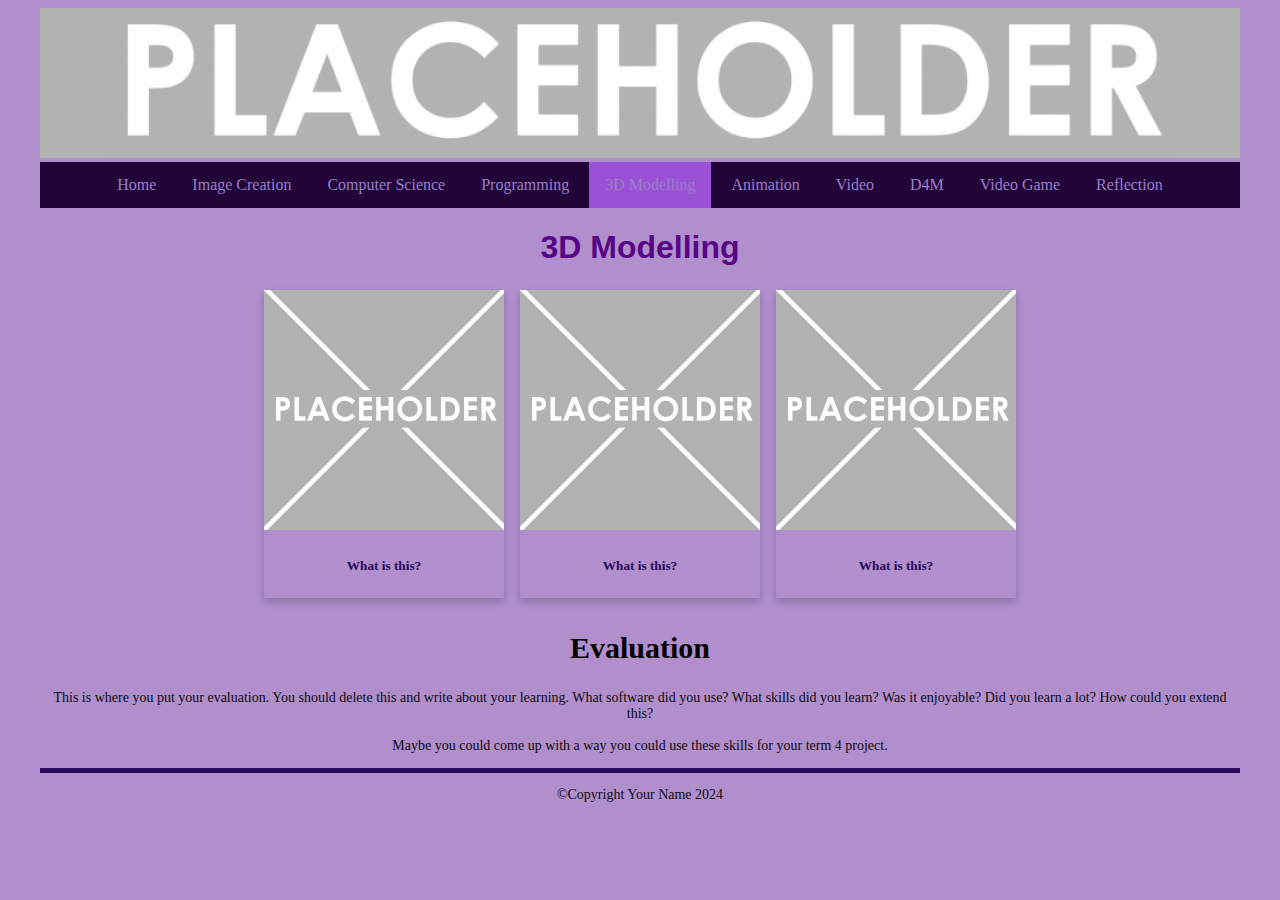
<file: 3dmodelling.html>
<!DOCTYPE html>
<html>
  <head>
    <meta charset="utf-8">
    <meta name="viewport" content="width=device-width">
    <title>Home</title>
    <link href="css/style.css" rel="stylesheet" type="text/css" />
    <!-- The relates to the Google Font used in h1 -->
    <link href='https://fonts.googleapis.com/css?family=Caesar Dressing' rel='stylesheet'>
    <div class="header">
      <img src="images/DTportfolio_header.png">
    </div>
  </head>
  <div class="wrapper">
    <body>
      <!-- The Nav Bar goes here -->
      <nav>
        <ul>
          <li><a href="index.html">Home</a></li>
          <li><a href="imagecreation.html">Image Creation</a></li>
          <li><a href="computerscience.html">Computer Science</a></li>
          <li><a href="programming.html">Programming</a></li>
          <li id='active'><a href="3dmodelling.html">3D Modelling</a></li>
          <li><a href="animation.html">Animation</a></li>
          <li><a href="videoaudio.html">Video</a></li>
          <li><a href="designformanufacturing.html">D4M</a></li>
          <li><a href="videogame.html">Video Game</a></li>
          <li><a href="reflection.html">Reflection</a></li>
        </ul>
    </nav>
    <main>
      <!-- page heading- add name here! -->
      <h1>3D Modelling</h1>
        <!-- This is the container for all the images you want to add- it's a flexbox so add as many as you want -->
      <div class='container'>
        <!-- item 1 starts here-->
        <div class='item'>
          <img src="images/placeholder.png" alt="please replace me">
          <div class='item-info'>
            <!-- a brief explanation of what this picture is -->
            <h5>What is this?</h5>
          </div>       
        </div> 
        <!-- end of item 1 -->    
        <!-- item 2 starts here-->
        <div class='item'>
          <img src="images/placeholder.png" alt="please replace me">
          <div class='item-info'>
            <!-- a brief explanation of what this picture is -->
            <h5>What is this?</h5>
          </div>       
        </div> 
        <!-- end of item 2 -->    
        <!-- item 3 starts here-->
        <div class='item'>
          <img src="images/placeholder.png" alt="please replace me">
          <div class='item-info'>
            <!-- a brief explanation of what this picture is -->
            <h5>What is this?</h5>
          </div>       
        </div> 
        <!-- end of item 3 --> 
        <!-- now the Evaluation text box-->
        <div class=information>
          <h2>Evaluation</h2>
          <p>
            This is where you put your evaluation. You should delete this and write about your learning. What software did you use? What skills did you learn? Was it enjoyable? Did you learn a lot? How could you extend this? <br><br>
            Maybe you could come up with a way you could use these skills for your term 4 project. 
          </p>  
        </div>   
      </div>   
    </main>  
    <footer>
      <p>&#169;Copyright Your Name 2024</p>
    </footer>
  </body>
</html>
</file>
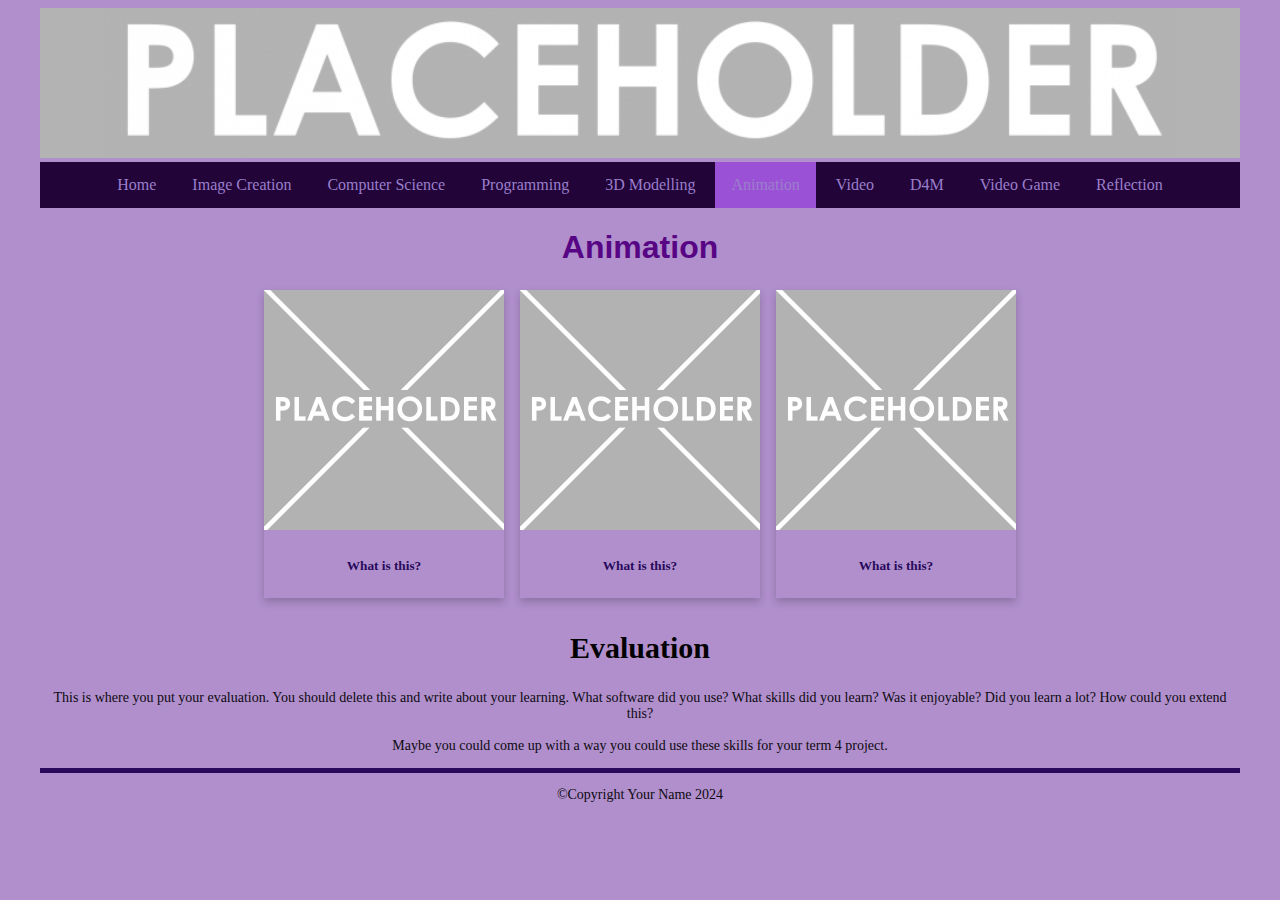
<file: animation.html>
<!DOCTYPE html>
<html>
  <head>
    <meta charset="utf-8">
    <meta name="viewport" content="width=device-width">
    <title>Home</title>
    <link href="css/style.css" rel="stylesheet" type="text/css" />
    <!-- The relates to the Google Font used in h1 -->
    <link href='https://fonts.googleapis.com/css?family=Caesar Dressing' rel='stylesheet'>
    <div class="header">
      <img src="images/DTportfolio_header.png">
    </div>
  </head>
  <div class="wrapper">
    <body>
      <!-- The Nav Bar goes here -->
      <nav>
        <ul>
          <li><a href="index.html">Home</a></li>
          <li><a href="imagecreation.html">Image Creation</a></li>
          <li><a href="computerscience.html">Computer Science</a></li>
          <li><a href="programming.html">Programming</a></li>
          <li><a href="3dmodelling.html">3D Modelling</a></li>
          <li id='active'><a href="animation.html">Animation</a></li>
          <li><a href="videoaudio.html">Video</a></li>
          <li><a href="designformanufacturing.html">D4M</a></li>
          <li><a href="videogame.html">Video Game</a></li>
          <li><a href="reflection.html">Reflection</a></li>
        </ul>
    </nav>
    <main>
      <!-- page heading- add name here! -->
      <h1>Animation</h1>
        <!-- This is the container for all the images you want to add- it's a flexbox so add as many as you want -->
      <div class='container'>
        <!-- item 1 starts here-->
        <div class='item'>
          <img src="images/placeholder.png" alt="please replace me">
          <div class='item-info'>
            <!-- a brief explanation of what this picture is -->
            <h5>What is this?</h5>
          </div>       
        </div> 
        <!-- end of item 1 -->    
        <!-- item 2 starts here-->
        <div class='item'>
          <img src="images/placeholder.png" alt="please replace me">
          <div class='item-info'>
            <!-- a brief explanation of what this picture is -->
            <h5>What is this?</h5>
          </div>       
        </div> 
        <!-- end of item 2 -->    
        <!-- item 3 starts here-->
        <div class='item'>
          <img src="images/placeholder.png" alt="please replace me">
          <div class='item-info'>
            <!-- a brief explanation of what this picture is -->
            <h5>What is this?</h5>
          </div>       
        </div> 
        <!-- end of item 3 --> 
        <!-- now the Evaluation text box-->
        <div class=information>
          <h2>Evaluation</h2>
          <p>
            This is where you put your evaluation. You should delete this and write about your learning. What software did you use? What skills did you learn? Was it enjoyable? Did you learn a lot? How could you extend this? <br><br>
            Maybe you could come up with a way you could use these skills for your term 4 project. 
          </p>  
        </div>   
      </div>   
    </main>  
    <footer>
      <p>&#169;Copyright Your Name 2024</p>
    </footer>
  </body>
</html>
</file>
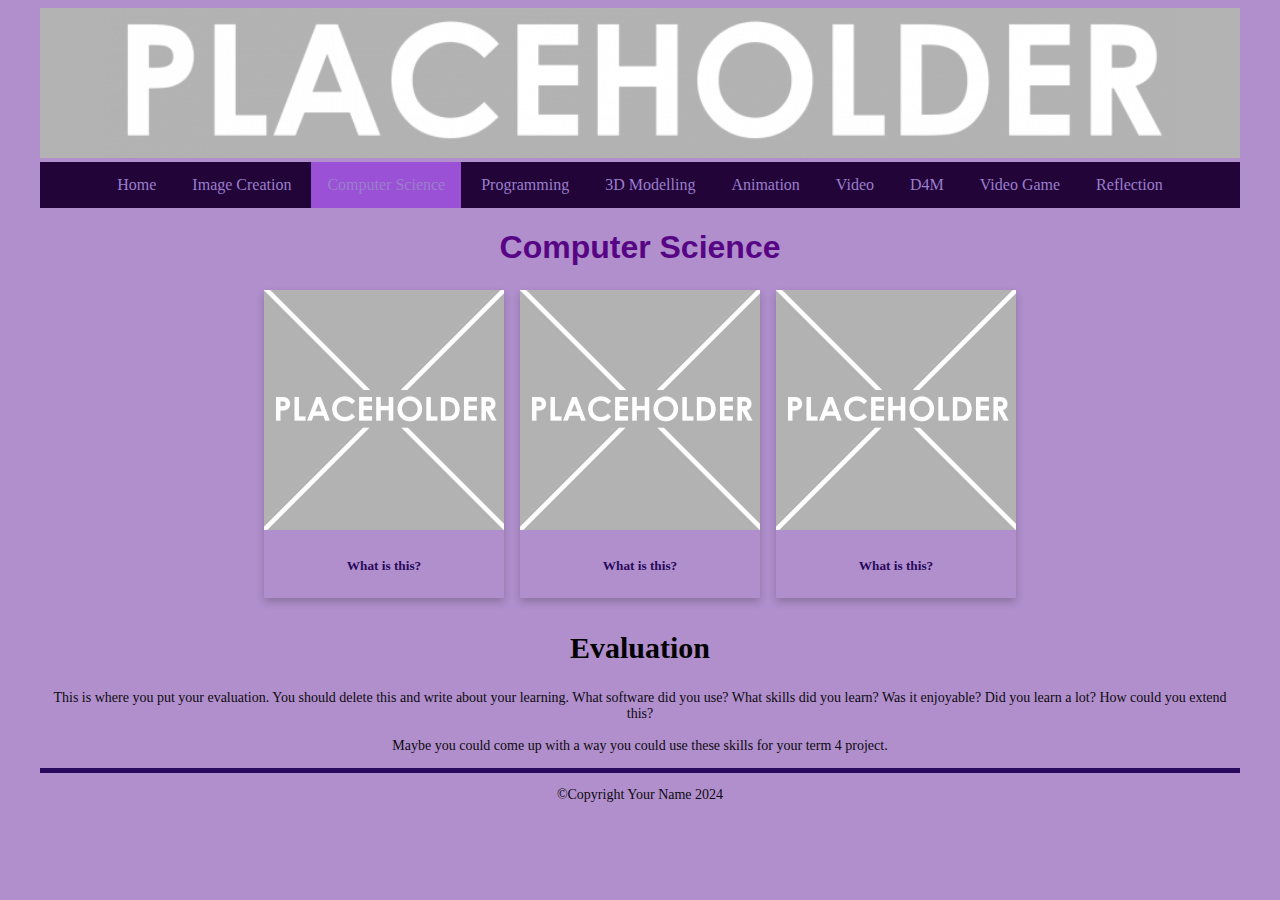
<file: computerscience.html>
<!DOCTYPE html>
<html>
  <head>
    <meta charset="utf-8">
    <meta name="viewport" content="width=device-width">
    <title>Home</title>
    <link href="css/style.css" rel="stylesheet" type="text/css" />
    <!-- The relates to the Google Font used in h1 -->
    <link href='https://fonts.googleapis.com/css?family=Caesar Dressing' rel='stylesheet'>
    <div class="header">
      <img src="images/DTportfolio_header.png">
    </div>
  </head>
  <div class="wrapper">
    <body>
      <!-- The Nav Bar goes here -->
      <nav>
        <ul>
          <li><a href="index.html">Home</a></li>
          <li><a href="imagecreation.html">Image Creation</a></li>
          <li id='active'><a href="computerscience.html">Computer Science</a></li>
          <li><a href="programming.html">Programming</a></li>
          <li><a href="3dmodelling.html">3D Modelling</a></li>
          <li><a href="animation.html">Animation</a></li>
          <li><a href="videoaudio.html">Video</a></li>
          <li><a href="designformanufacturing.html">D4M</a></li>
          <li><a href="videogame.html">Video Game</a></li>
          <li><a href="reflection.html">Reflection</a></li>
        </ul>
    </nav>
    <main>
      <!-- page heading- add name here! -->
      <h1>Computer Science</h1>
        <!-- This is the container for all the images you want to add- it's a flexbox so add as many as you want -->
      <div class='container'>
        <!-- item 1 starts here-->
        <div class='item'>
          <img src="images/placeholder.png" alt="please replace me">
          <div class='item-info'>
            <!-- a brief explanation of what this picture is -->
            <h5>What is this?</h5>
          </div>       
        </div> 
        <!-- end of item 1 -->    
        <!-- item 2 starts here-->
        <div class='item'>
          <img src="images/placeholder.png" alt="please replace me">
          <div class='item-info'>
            <!-- a brief explanation of what this picture is -->
            <h5>What is this?</h5>
          </div>       
        </div> 
        <!-- end of item 2 -->    
        <!-- item 3 starts here-->
        <div class='item'>
          <img src="images/placeholder.png" alt="please replace me">
          <div class='item-info'>
            <!-- a brief explanation of what this picture is -->
            <h5>What is this?</h5>
          </div>       
        </div> 
        <!-- end of item 3 --> 
        <!-- now the Evaluation text box-->
        <div class=information>
          <h2>Evaluation</h2>
          <p>
            This is where you put your evaluation. You should delete this and write about your learning. What software did you use? What skills did you learn? Was it enjoyable? Did you learn a lot? How could you extend this? <br><br>
            Maybe you could come up with a way you could use these skills for your term 4 project. 
          </p>  
        </div>   
      </div>   
    </main>  
    <footer>
      <p>&#169;Copyright Your Name 2024</p>
    </footer>
  </body>
</html>
</file>
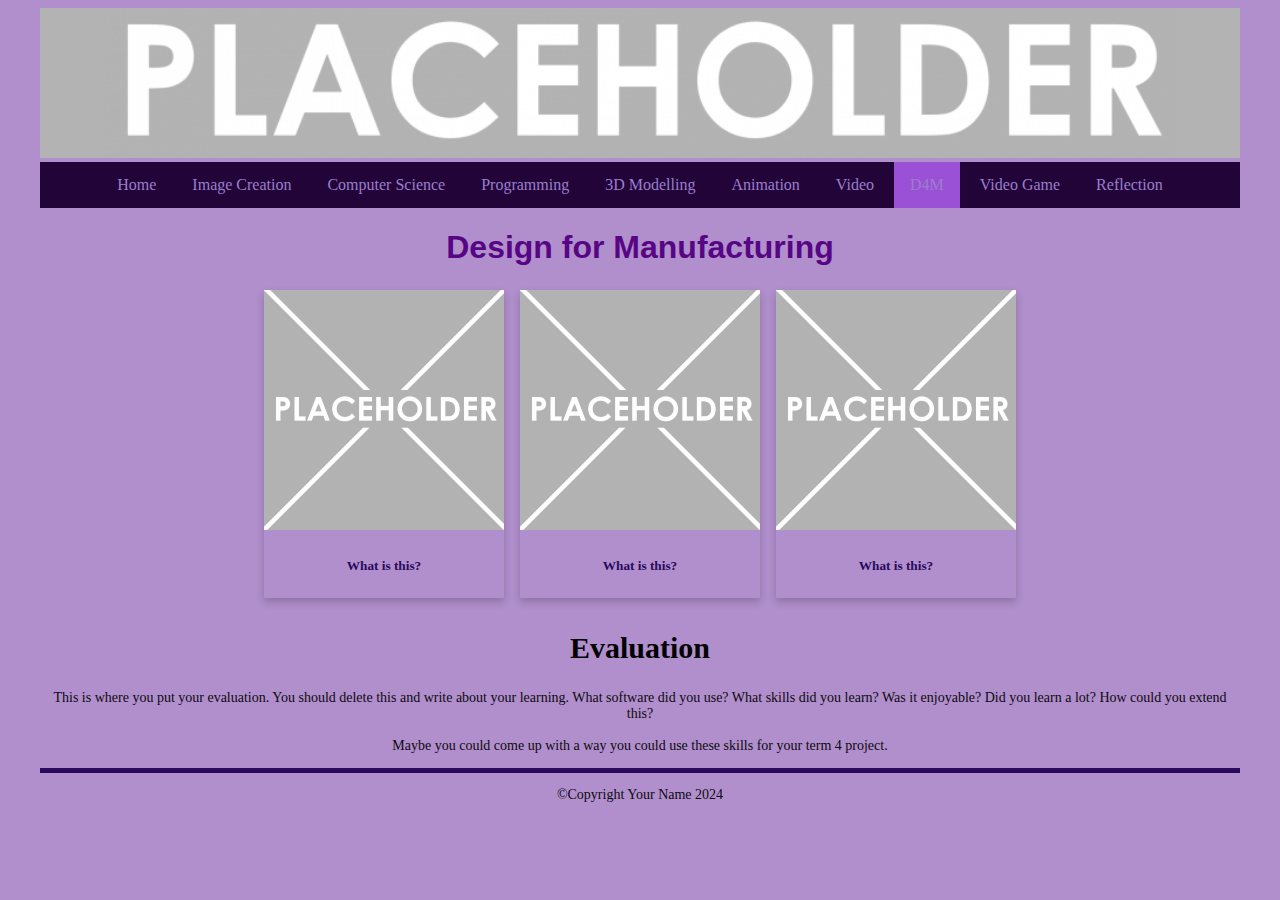
<file: designformanufacturing.html>
<!DOCTYPE html>
<html>
  <head>
    <meta charset="utf-8">
    <meta name="viewport" content="width=device-width">
    <title>Home</title>
    <link href="css/style.css" rel="stylesheet" type="text/css" />
    <!-- The relates to the Google Font used in h1 -->
    <link href='https://fonts.googleapis.com/css?family=Caesar Dressing' rel='stylesheet'>
    <div class="header">
      <img src="images/DTportfolio_header.png">
    </div>
  </head>
  <div class="wrapper">
    <body>
      <!-- The Nav Bar goes here -->
      <nav>
        <ul>
          <li><a href="index.html">Home</a></li>
          <li><a href="imagecreation.html">Image Creation</a></li>
          <li><a href="computerscience.html">Computer Science</a></li>
          <li><a href="programming.html">Programming</a></li>
          <li><a href="3dmodelling.html">3D Modelling</a></li>
          <li><a href="animation.html">Animation</a></li>
          <li><a href="videoaudio.html">Video</a></li>
          <li id='active'><a href="designformanufacturing.html">D4M</a></li>
          <li><a href="videogame.html">Video Game</a></li>
          <li><a href="reflection.html">Reflection</a></li>
        </ul>
    </nav>
    <main>
      <!-- page heading- add name here! -->
      <h1>Design for Manufacturing</h1>
        <!-- This is the container for all the images you want to add- it's a flexbox so add as many as you want -->
      <div class='container'>
        <!-- item 1 starts here-->
        <div class='item'>
          <img src="images/placeholder.png" alt="please replace me">
          <div class='item-info'>
            <!-- a brief explanation of what this picture is -->
            <h5>What is this?</h5>
          </div>       
        </div> 
        <!-- end of item 1 -->    
        <!-- item 2 starts here-->
        <div class='item'>
          <img src="images/placeholder.png" alt="please replace me">
          <div class='item-info'>
            <!-- a brief explanation of what this picture is -->
            <h5>What is this?</h5>
          </div>       
        </div> 
        <!-- end of item 2 -->    
        <!-- item 3 starts here-->
        <div class='item'>
          <img src="images/placeholder.png" alt="please replace me">
          <div class='item-info'>
            <!-- a brief explanation of what this picture is -->
            <h5>What is this?</h5>
          </div>       
        </div> 
        <!-- end of item 3 --> 
        <!-- now the Evaluation text box-->
        <div class=information>
          <h2>Evaluation</h2>
          <p>
            This is where you put your evaluation. You should delete this and write about your learning. What software did you use? What skills did you learn? Was it enjoyable? Did you learn a lot? How could you extend this? <br><br>
            Maybe you could come up with a way you could use these skills for your term 4 project. 
          </p>  
        </div>   
      </div>   
    </main>  
    <footer>
      <p>&#169;Copyright Your Name 2024</p>
    </footer>
  </body>
</html>
</file>
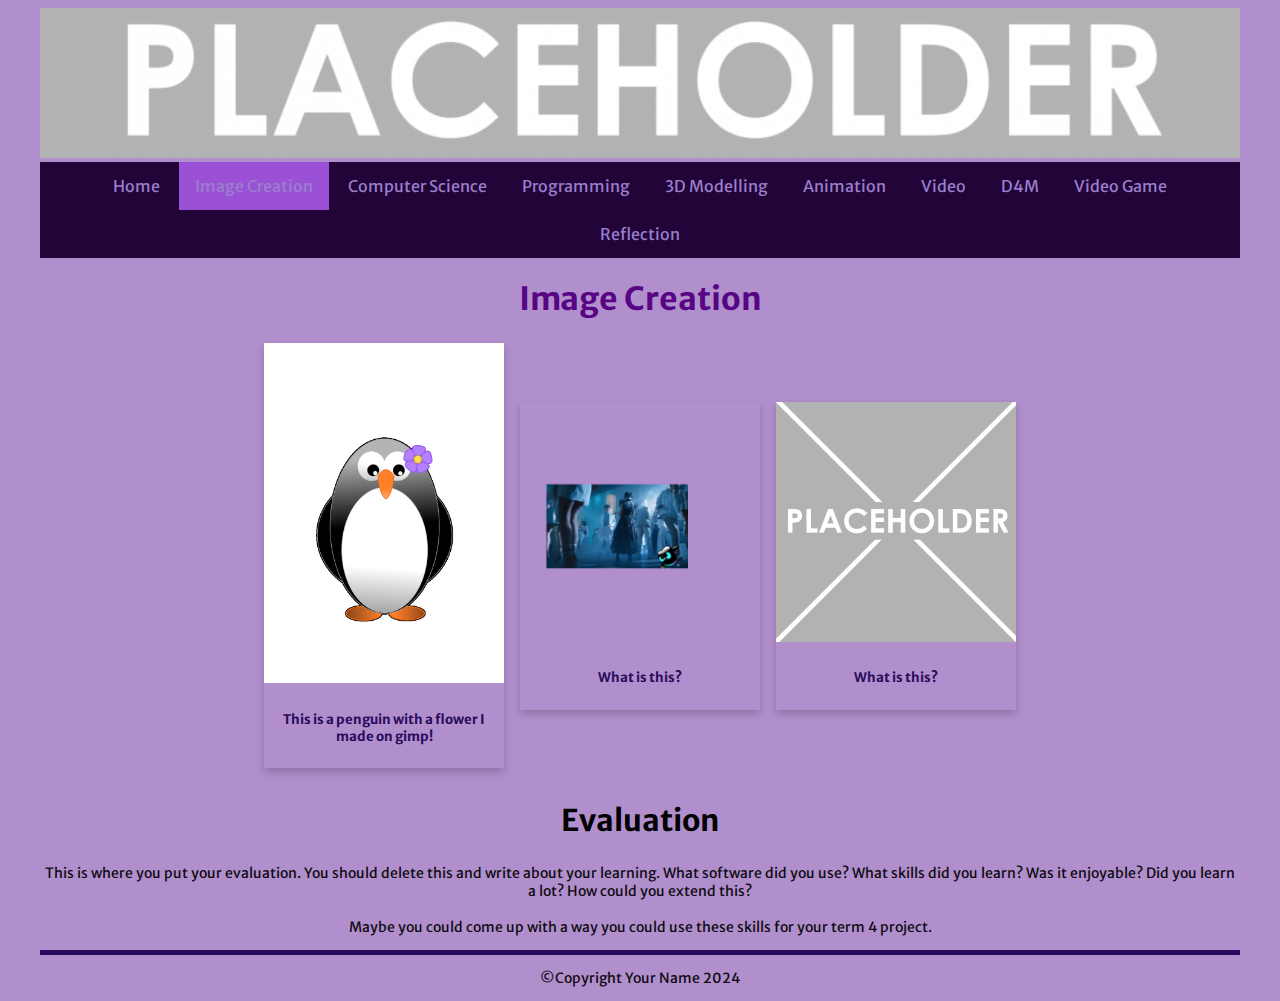
<file: imagecreation.html>
<!DOCTYPE html>
<html>
  <head>
    <meta charset="utf-8">
    <meta name="viewport" content="width=device-width">
    <title>Home</title>
    <link href="css/style.css" rel="stylesheet" type="text/css" />
    <!-- The relates to the Google Font used in h1 -->
    <link href='https://fonts.googleapis.com/css?family=Merriweather sans' rel='stylesheet'>
    <div class="header">
      <img src="images/DTportfolio_header.png">
    </div>
  </head>
  <div class="wrapper">
    <body>
      <!-- The Nav Bar goes here -->
      <nav>
        <ul>
          <li><a href="index.html">Home</a></li>
          <li id='active'><a href="imagecreation.html">Image Creation</a></li>
          <li><a href="computerscience.html">Computer Science</a></li>
          <li><a href="programming.html">Programming</a></li>
          <li><a href="3dmodelling.html">3D Modelling</a></li>
          <li><a href="animation.html">Animation</a></li>
          <li><a href="videoaudio.html">Video</a></li>
          <li><a href="designformanufacturing.html">D4M</a></li>
          <li><a href="videogame.html">Video Game</a></li>
          <li><a href="reflection.html">Reflection</a></li>
        </ul>
    </nav>
    <main>
      <!-- page heading- add name here! -->
      <h1>Image Creation</h1>
        <!-- This is the container for all the images you want to add- it's a flexbox so add as many as you want -->
      <div class='container'>
        <!-- item 1 starts here-->
        <div class='item'>
          <img src="images/Penguin!.jpg" alt="please replace me">
          <div class='item-info'>
            <!-- a brief explanation of what this picture is -->
            <h5>This is a penguin with a flower I made on gimp!</h5>
          </div>       
        </div> 
        <!-- end of item 1 -->    
        <!-- item 2 starts here-->
        <div class='item'>
          <img src="images/Duo max.png" alt="please replace me">
          <div class='item-info'>
            <!-- a brief explanation of what this picture is -->
            <h5>What is this?</h5>
          </div>       
        </div> 
        <!-- end of item 2 -->    
        <!-- item 3 starts here-->
        <div class='item'>
          <img src="images/placeholder.png" alt="please replace me">
          <div class='item-info'>
            <!-- a brief explanation of what this picture is -->
            <h5>What is this?</h5>
          </div>       
        </div> 
        <!-- end of item 3 --> 
        <!-- now the Evaluation text box-->
        <div class=information>
          <h2>Evaluation</h2>
          <p>
            This is where you put your evaluation. You should delete this and write about your learning. What software did you use? What skills did you learn? Was it enjoyable? Did you learn a lot? How could you extend this? <br><br>
            Maybe you could come up with a way you could use these skills for your term 4 project. 
          </p>  
        </div>   
      </div>   
    </main>  
    <footer>
      <p>&#169;Copyright Your Name 2024</p>
    </footer>
  </body>
</html>
</file>
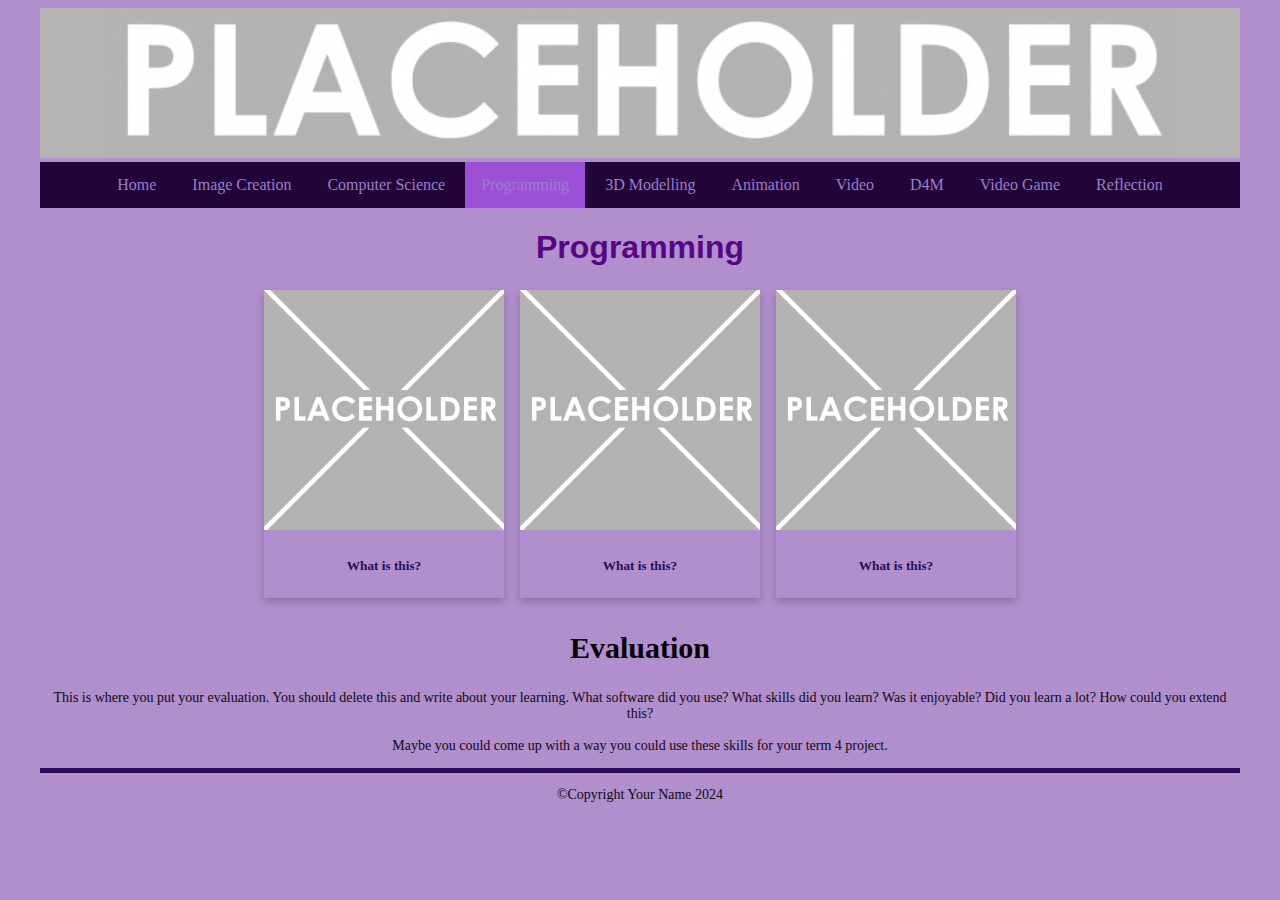
<file: programming.html>
<!DOCTYPE html>
<html>
  <head>
    <meta charset="utf-8">
    <meta name="viewport" content="width=device-width">
    <title>Home</title>
    <link href="css/style.css" rel="stylesheet" type="text/css" />
    <!-- The relates to the Google Font used in h1 -->
    <link href='https://fonts.googleapis.com/css?family=Caesar Dressing' rel='stylesheet'>
    <div class="header">
      <img src="images/DTportfolio_header.png">
    </div>
  </head>
  <div class="wrapper">
    <body>
      <!-- The Nav Bar goes here -->
      <nav>
        <ul>
          <li><a href="index.html">Home</a></li>
          <li><a href="imagecreation.html">Image Creation</a></li>
          <li><a href="computerscience.html">Computer Science</a></li>
          <li id='active'><a href="programming.html">Programming</a></li>
          <li><a href="3dmodelling.html">3D Modelling</a></li>
          <li><a href="animation.html">Animation</a></li>
          <li><a href="videoaudio.html">Video</a></li>
          <li><a href="designformanufacturing.html">D4M</a></li>
          <li><a href="videogame.html">Video Game</a></li>
          <li><a href="reflection.html">Reflection</a></li>
        </ul>
    </nav>
    <main>
      <!-- page heading- add name here! -->
      <h1>Programming</h1>
        <!-- This is the container for all the images you want to add- it's a flexbox so add as many as you want -->
      <div class='container'>
        <!-- item 1 starts here-->
        <div class='item'>
          <img src="images/placeholder.png" alt="please replace me">
          <div class='item-info'>
            <!-- a brief explanation of what this picture is -->
            <h5>What is this?</h5>
          </div>       
        </div> 
        <!-- end of item 1 -->    
        <!-- item 2 starts here-->
        <div class='item'>
          <img src="images/placeholder.png" alt="please replace me">
          <div class='item-info'>
            <!-- a brief explanation of what this picture is -->
            <h5>What is this?</h5>
          </div>       
        </div> 
        <!-- end of item 2 -->    
        <!-- item 3 starts here-->
        <div class='item'>
          <img src="images/placeholder.png" alt="please replace me">
          <div class='item-info'>
            <!-- a brief explanation of what this picture is -->
            <h5>What is this?</h5>
          </div>       
        </div> 
        <!-- end of item 3 --> 
        <!-- now the Evaluation text box-->
        <div class=information>
          <h2>Evaluation</h2>
          <p>
            This is where you put your evaluation. You should delete this and write about your learning. What software did you use? What skills did you learn? Was it enjoyable? Did you learn a lot? How could you extend this? <br><br>
            Maybe you could come up with a way you could use these skills for your term 4 project. 
          </p>  
        </div>   
      </div>   
    </main>  
    <footer>
      <p>&#169;Copyright Your Name 2024</p>
    </footer>
  </body>
</html>
</file>
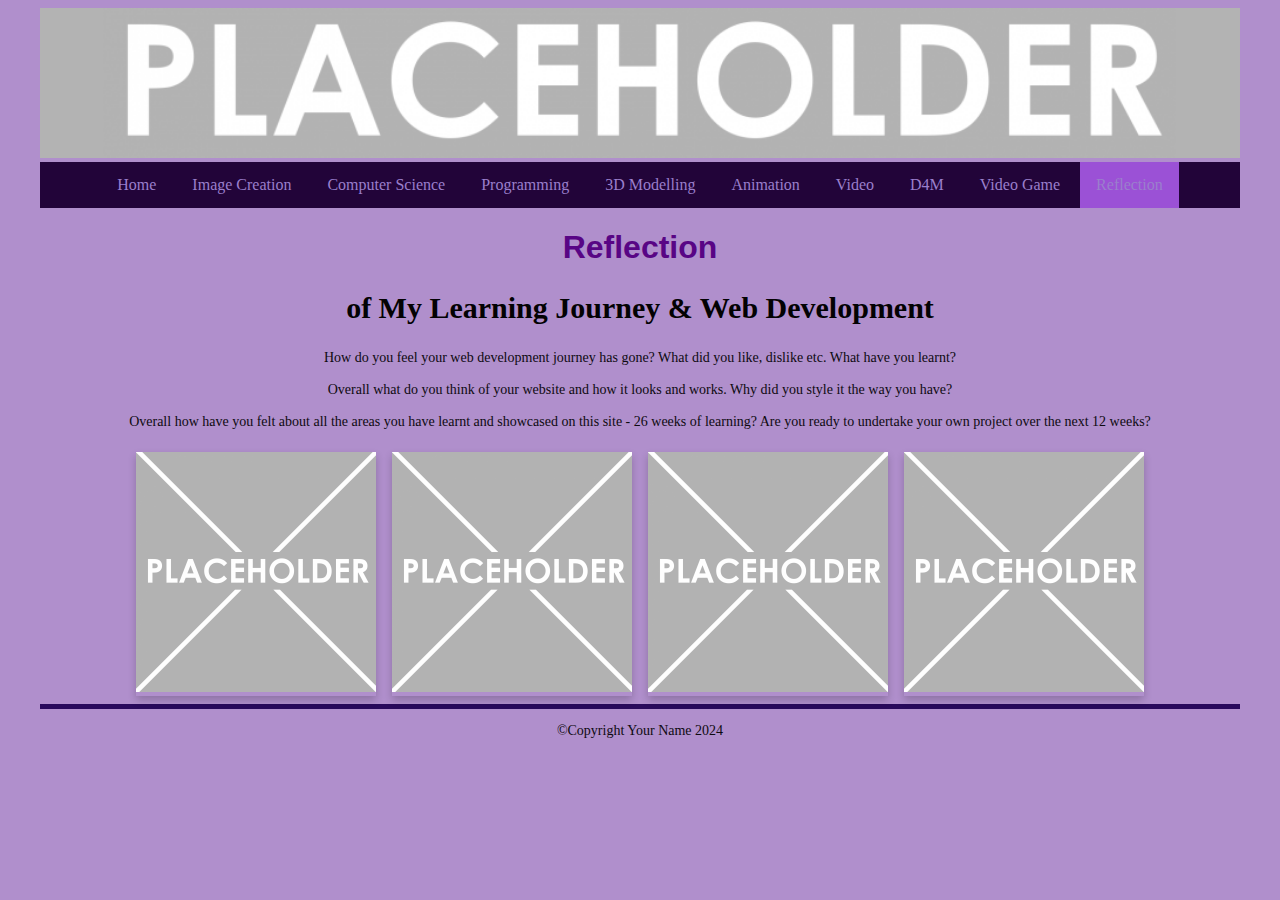
<file: reflection.html>
<!DOCTYPE html>
<html>
  <head>
    <meta charset="utf-8">
    <meta name="viewport" content="width=device-width">
    <title>Home</title>
    <link href="css/style.css" rel="stylesheet" type="text/css" />
    <!-- The relates to the Google Font used in h1 -->
    <link href='https://fonts.googleapis.com/css?family=Caesar Dressing' rel='stylesheet'>
    <div class="header">
      <img src="images/DTportfolio_header.png">
    </div>
  </head>
  <div class="wrapper">
    <body>
      <!-- The Nav Bar goes here -->
      <nav>
        <ul>
          <li><a href="index.html">Home</a></li>
          <li><a href="imagecreation.html">Image Creation</a></li>
          <li><a href="computerscience.html">Computer Science</a></li>
          <li><a href="programming.html">Programming</a></li>
          <li><a href="3dmodelling.html">3D Modelling</a></li>
          <li><a href="animation.html">Animation</a></li>
          <li><a href="videoaudio.html">Video</a></li>
          <li><a href="designformanufacturing.html">D4M</a></li>
          <li><a href="videogame.html">Video Game</a></li>
          <li id='active'><a href="reflection.html">Reflection</a></li>
        </ul>
    </nav>
    <main>
      <!-- page heading- add name here! -->
      <h1>Reflection</h1>
      <h2>of My Learning Journey & Web Development</h2>
      <!-- now the Information text box-->
      <div class=information>
        <p>
            How do you feel your web development journey has gone? What did you like, dislike etc. What have you learnt? <br><br>
            Overall what do you think of your website and how it looks and works. Why did you style it the way you have? <br><br>
          Overall how have you felt about all the areas you have learnt and showcased on this site - 26 weeks of learning? Are you ready to undertake your own project over the next 12 weeks? 
        </p>  
      </div>   
        <!-- This is the container for all the images you want to add- it's a flexbox so add as many as you want -->
      <div class='container'>
        <!-- item 1 starts here-->
        <div class='item'>
          <img src="images/placeholder.png" alt="please replace me">       
        </div> 
        <!-- end of item 1 -->    
        <!-- item 2 starts here-->
        <div class='item'>
          <img src="images/placeholder.png" alt="please replace me">      
        </div> 
        <!-- end of item 2 -->    
        <!-- item 3 starts here-->
        <div class='item'>
          <img src="images/placeholder.png" alt="please replace me">      
        </div>  
        <!-- end of item 3 -->
        <!-- item 4 starts here-->
        <div class='item'>
          <img src="images/placeholder.png" alt="please replace me">      
        </div>  
        <!-- end of item 4 -->
      </div>
    </main>  
    <footer>
      <p>&#169;Copyright Your Name 2024</p>
    </footer>
  </body>
</html>
</file>
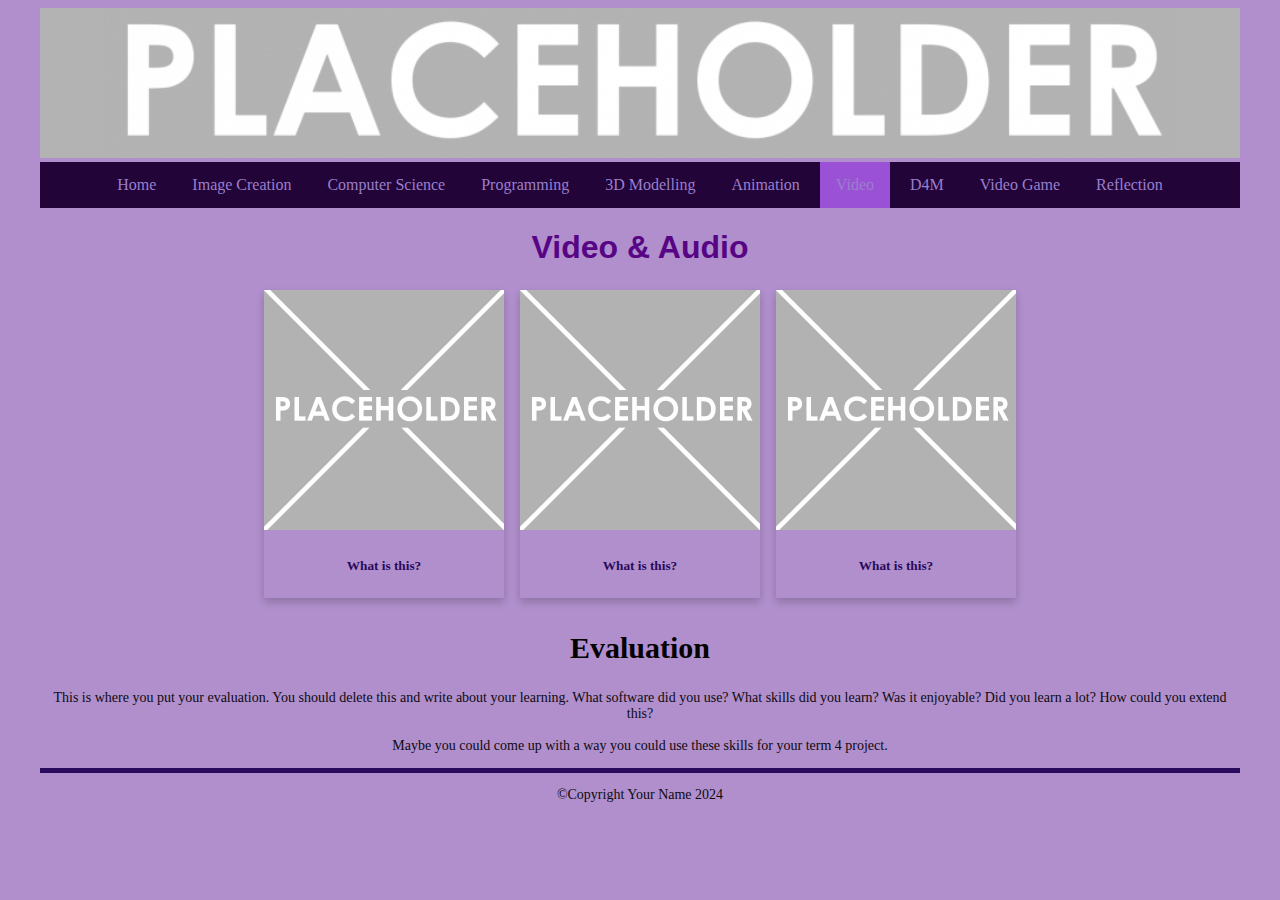
<file: videoaudio.html>
<!DOCTYPE html>
<html>
  <head>
    <meta charset="utf-8">
    <meta name="viewport" content="width=device-width">
    <title>Home</title>
    <link href="css/style.css" rel="stylesheet" type="text/css" />
    <!-- The relates to the Google Font used in h1 -->
    <link href='https://fonts.googleapis.com/css?family=Caesar Dressing' rel='stylesheet'>
    <div class="header">
      <img src="images/DTportfolio_header.png">
    </div>
  </head>
  <div class="wrapper">
    <body>
      <!-- The Nav Bar goes here -->
      <nav>
        <ul>
          <li><a href="index.html">Home</a></li>
          <li><a href="imagecreation.html">Image Creation</a></li>
          <li><a href="computerscience.html">Computer Science</a></li>
          <li><a href="programming.html">Programming</a></li>
          <li><a href="3dmodelling.html">3D Modelling</a></li>
          <li><a href="animation.html">Animation</a></li>
          <li id='active'><a href="videoaudio.html">Video</a></li>
          <li><a href="designformanufacturing.html">D4M</a></li>
          <li><a href="videogame.html">Video Game</a></li>
          <li><a href="reflection.html">Reflection</a></li>
        </ul>
    </nav>
    <main>
      <!-- page heading- add name here! -->
      <h1>Video & Audio</h1>
        <!-- This is the container for all the images you want to add- it's a flexbox so add as many as you want -->
      <div class='container'>
        <!-- item 1 starts here-->
        <div class='item'>
          <img src="images/placeholder.png" alt="please replace me">
          <div class='item-info'>
            <!-- a brief explanation of what this picture is -->
            <h5>What is this?</h5>
          </div>       
        </div> 
        <!-- end of item 1 -->    
        <!-- item 2 starts here-->
        <div class='item'>
          <img src="images/placeholder.png" alt="please replace me">
          <div class='item-info'>
            <!-- a brief explanation of what this picture is -->
            <h5>What is this?</h5>
          </div>       
        </div> 
        <!-- end of item 2 -->    
        <!-- item 3 starts here-->
        <div class='item'>
          <img src="images/placeholder.png" alt="please replace me">
          <div class='item-info'>
            <!-- a brief explanation of what this picture is -->
            <h5>What is this?</h5>
          </div>       
        </div> 
        <!-- end of item 3 --> 
        <!-- now the Evaluation text box-->
        <div class=information>
          <h2>Evaluation</h2>
          <p>
            This is where you put your evaluation. You should delete this and write about your learning. What software did you use? What skills did you learn? Was it enjoyable? Did you learn a lot? How could you extend this? <br><br>
            Maybe you could come up with a way you could use these skills for your term 4 project. 
          </p>  
        </div>   
      </div>   
    </main>  
    <footer>
      <p>&#169;Copyright Your Name 2024</p>
    </footer>
  </body>
</html>
</file>
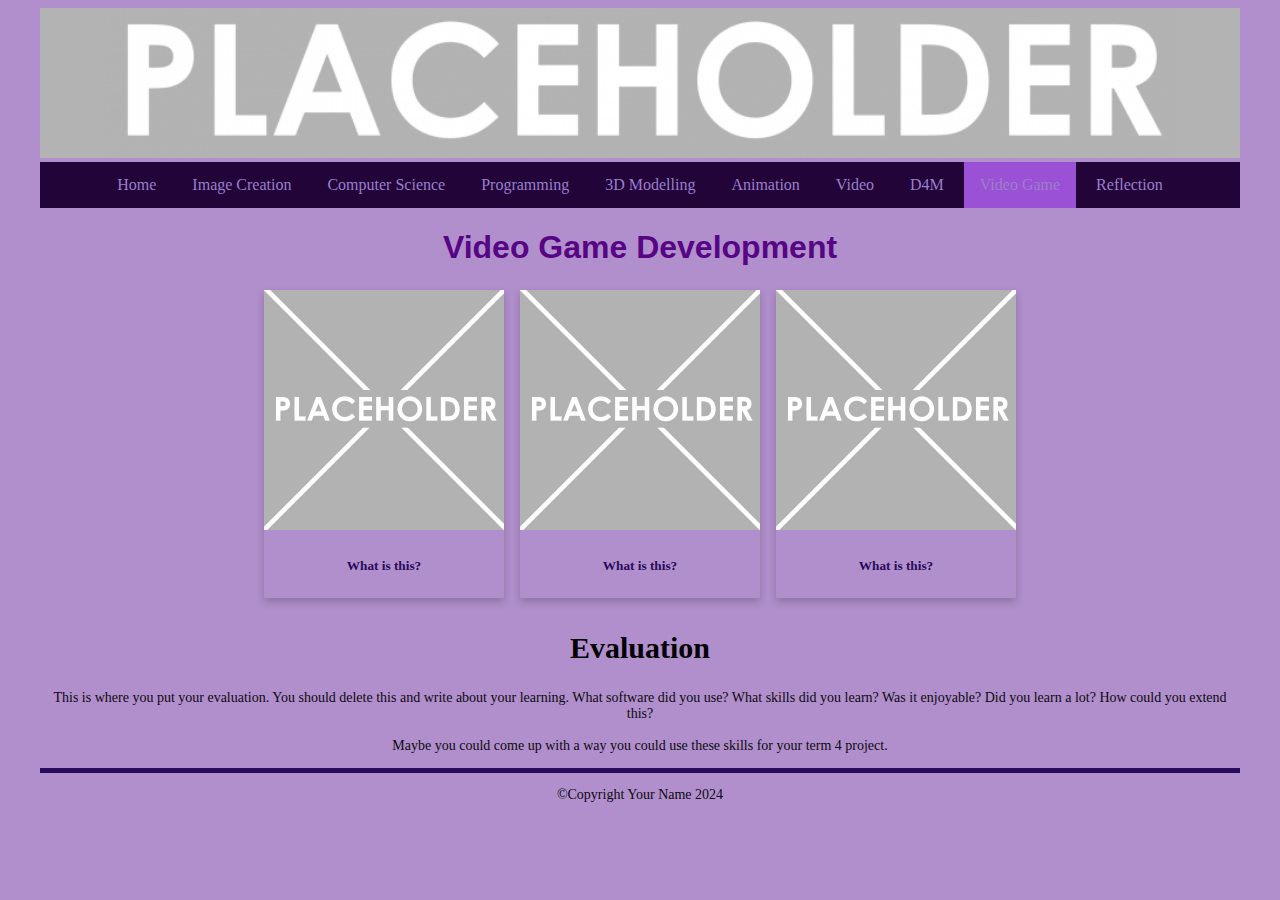
<file: videogame.html>
<!DOCTYPE html>
<html>
  <head>
    <meta charset="utf-8">
    <meta name="viewport" content="width=device-width">
    <title>Home</title>
    <link href="css/style.css" rel="stylesheet" type="text/css" />
    <!-- The relates to the Google Font used in h1 -->
    <link href='https://fonts.googleapis.com/css?family=Caesar Dressing' rel='stylesheet'>
    <div class="header">
      <img src="images/DTportfolio_header.png">
    </div>
  </head>
  <div class="wrapper">
    <body>
      <!-- The Nav Bar goes here -->
      <nav>
        <ul>
          <li><a href="index.html">Home</a></li>
          <li><a href="imagecreation.html">Image Creation</a></li>
          <li><a href="computerscience.html">Computer Science</a></li>
          <li><a href="programming.html">Programming</a></li>
          <li><a href="3dmodelling.html">3D Modelling</a></li>
          <li><a href="animation.html">Animation</a></li>
          <li><a href="videoaudio.html">Video</a></li>
          <li><a href="designformanufacturing.html">D4M</a></li>
          <li id='active'><a href="videogame.html">Video Game</a></li>
          <li><a href="reflection.html">Reflection</a></li>
        </ul>
    </nav>
    <main>
      <!-- page heading- add name here! -->
      <h1>Video Game Development</h1>
        <!-- This is the container for all the images you want to add- it's a flexbox so add as many as you want -->
      <div class='container'>
        <!-- item 1 starts here-->
        <div class='item'>
          <img src="images/placeholder.png" alt="please replace me">
          <div class='item-info'>
            <!-- a brief explanation of what this picture is -->
            <h5>What is this?</h5>
          </div>       
        </div> 
        <!-- end of item 1 -->    
        <!-- item 2 starts here-->
        <div class='item'>
          <img src="images/placeholder.png" alt="please replace me">
          <div class='item-info'>
            <!-- a brief explanation of what this picture is -->
            <h5>What is this?</h5>
          </div>       
        </div> 
        <!-- end of item 2 -->    
        <!-- item 3 starts here-->
        <div class='item'>
          <img src="images/placeholder.png" alt="please replace me">
          <div class='item-info'>
            <!-- a brief explanation of what this picture is -->
            <h5>What is this?</h5>
          </div>       
        </div> 
        <!-- end of item 3 --> 
        <!-- now the Evaluation text box-->
        <div class=information>
          <h2>Evaluation</h2>
          <p>
            This is where you put your evaluation. You should delete this and write about your learning. What software did you use? What skills did you learn? Was it enjoyable? Did you learn a lot? How could you extend this? <br><br>
            Maybe you could come up with a way you could use these skills for your term 4 project. 
          </p>  
        </div>   
      </div>   
    </main>  
    <footer>
      <p>&#169;Copyright Your Name 2024</p>
    </footer>
  </body>
</html>
</file>
<file: css/style.css>
/* global styling*/
html{
  font-family: Merriweather sans;
  margin: 0rem 2rem;
  background-color: #b08fcc;
}

/* Banner image*/
.header {
  width: 100%;
  background-size: cover;
}

.header img {
  width: 100%;
}

/*the navbar styling goes here*/
/* nav bar */
nav ul{
  list-style-type: none;
  margin: 0;
  padding: 0;
  overflow: hidden;
  background-color: #220439;
  top: 0;
  width: 100%;
  text-align: center;
}

/* how the list of pages sits */
nav ul li{
  display: inline-block;
  font-size: 1rem;
}

/* the nav text */
nav li a{
  display: block;
  color: #9a7fcc;
  text-align: center;
  padding: 14px 16px;
  text-decoration: none;
}

nav li:hover{
  background-color: #8a5ae2;
}

nav #active{
  background-color: #9b51d6;
}

/* Styling for the main section*/
/* This is the line between the main section and footer */
main{
  border-bottom: 5px solid;
  color: #290a5c;
}

/* H1 uses a google font. Check out https://www.w3schools.com/howto/howto_google_fonts.asp to change - also see line 9 in your html page*/
h1 {
  color: #580585;
  font-family: 'Merriweather sans', sans-serif;';
  font-size: 60px;
  text-align: center;
  margin-bottom: 1rem;
}

h2 {
  color: #030203;
  font-size: 30px;
  text-align: center;
}

p {
  color: #0e0a10;
  font-size: 14px;
  text-align: center;
}

/* Styling for the image container and the items inside it */
.container{
  display: flex; 
  flex-wrap: wrap; 
  align-items: center; 
  justify-content: center; 
}

/*Items for all the screenshots and pictures of your stuff*/
.item{
  box-shadow: 0 4px 8px 0 rgba(0,0,0,0.2);
  width: 20%;
  min-width: 8rem;
  margin: 0.5rem;
}
 .item-info{
   padding: 0.1rem;
   text-align: center;
 }

.item img{
  width: 100%;
}
</file>
